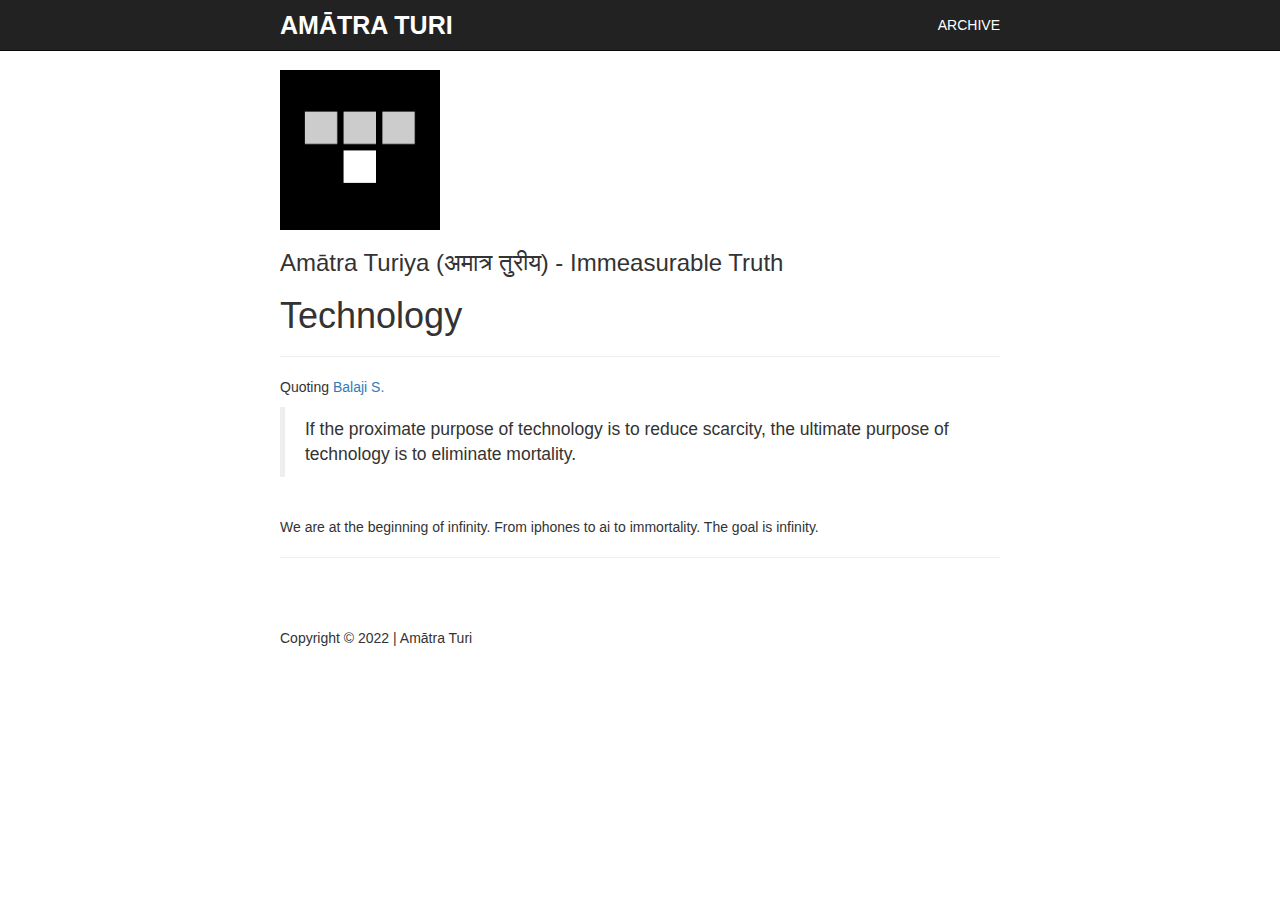
<file: index.html>
<!DOCTYPE html>
<html lang="en">

  <head>

    <meta charset="utf-8">
    <meta http-equiv="X-UA-Compatible" content="IE=edge">
    <meta name="viewport" content="width=device-width, initial-scale=1">
    <meta name="description" content="">
    <meta name="author" content="">

    <title>Amatra Turi</title>

    <!-- Bootstrap Core CSS -->
    <link href="css/bootstrap.min.css" rel="stylesheet">

    <!-- Custom CSS -->
    <link href="css/main.css" rel="stylesheet">

    <!-- HTML5 Shim and Respond.js IE8 support of HTML5 elements and media queries -->
    <!-- WARNING: Respond.js doesn't work if you view the page via file:// -->
    <!--[if lt IE 9]>
    <script src="https://oss.maxcdn.com/libs/html5shiv/3.7.0/html5shiv.js"></script>
    <script src="https://oss.maxcdn.com/libs/respond.js/1.4.2/respond.min.js"></script>
    <![endif]-->

  </head>

  <body>

    <!-- Navigation -->
    <nav class="navbar navbar-inverse navbar-fixed-top" role="navigation">
      <div class="container">
        <!-- Brand and toggle get grouped for better mobile display -->
        <div class="navbar-header">
          <button type="button" class="navbar-toggle" data-toggle="collapse" data-target="#bs-example-navbar-collapse-1">
            <span class="sr-only">Toggle navigation</span>
            <span class="icon-bar"></span>
            <span class="icon-bar"></span>
            <span class="icon-bar"></span>
          </button>
          <a class="navbar-brand" href="index.html">Amātra Turi</a>
        </div>
        <!-- Collect the nav links, forms, and other content for toggling -->
        <div class="collapse navbar-collapse" id="bs-example-navbar-collapse-1">
          <ul class="nav navbar-nav navbar-right">
            <!--<li>
              <a href="about.html">About</a>
            </li>-->
            <li>
              <a href="#">Archive</a>
            </li>
            <!--<li>
              <a href="signup.html">Sign up</a>
            </li>-->
          </ul>
        </div>
        <!-- /.navbar-collapse -->
      </div>
      <!-- /.container -->
    </nav>

    <!-- Page Content -->
    <!-- Page Content -->
    <div class="container">

      <div class="row">

        <div class="col-lg-12">
          <img src="images/va-center.jpg" class="img-responsive" style="width: 160px;" />
          <h3>Amātra Turiya (अमात्र तुरीय) - Immeasurable Truth</h3>

          <!-- Title -->
          <h1>Technology</h1>

          <hr>

          <!-- Post Content -->
          <p>Quoting <a href="https://balajis.com/">Balaji S.</a></p>
          <blockquote>
            If the proximate purpose of technology is to reduce scarcity, the ultimate purpose of technology is to eliminate mortality.
          </blockquote>
          <br>
          <p>We are at the beginning of infinity. From iphones to ai to immortality. The goal is infinity.</p>

          <hr>

        </div>
      </div>
      <!-- /.row -->

    </div>
    <!-- /.container -->
    

    <!-- Footer -->
    <footer>
      <div class="container">
        <div class="row">
          <div class="col-lg-12">
            <p>Copyright &copy; 2022 | Amātra Turi</p>
          </div>
          <!-- /.col-lg-12 -->
        </div>
        <!-- /.row -->
      </div>
    </footer>


    <!-- jQuery -->
    <script src="js/jquery.js"></script>

    <!-- Bootstrap Core JavaScript -->
    <script src="js/bootstrap.min.js"></script>

  </body>

</html>
</file>
<file: css/main.css>
body {
    padding-top: 70px; /* Required padding for .navbar-fixed-top. Remove if using .navbar-static-top. Change if height of navigation changes. */
}

footer {
    margin: 50px 0;
}

@media (min-width: 1200px) {
  .container {
    width: 750px;
  }
}

/* navigation */
nav {
    text-transform: uppercase;
}

.navbar-inverse .navbar-brand {
    color: white;
    font-weight: bold;
    font-size: 25px;
}

.navbar-inverse .navbar-nav>li>a {
    color: white;
}

/* Posts */
.post-title {
    font-size: 3em;
}

.post-title a {
    color: inherit;
    text-decoration: none;
}

.btn {
    border-radius: 0;
}

.pager li>a {
    color: inherit;
    border-radius: 0;
    border: 0;
    padding: 0.9em 1.4em;
}

/* Login, Sign up, New post */
.login,
.signup {
    margin-top: 20px;
}

.login h1,
.signup h1,
.newpost h1 {
    margin-bottom: 20px;
    text-align: center;
}

.login .form-control,
.signup .form-control,
.newpost .form-control {
    border-radius: 0;
}

.login button,
.signup button {
    margin-top: 20px;
    margin-bottom: 10px;
    width: 100%;
}

.form-group label {
    font-weight: normal;
}

.newpost textarea {
    max-width: 100%;
}
</file>
